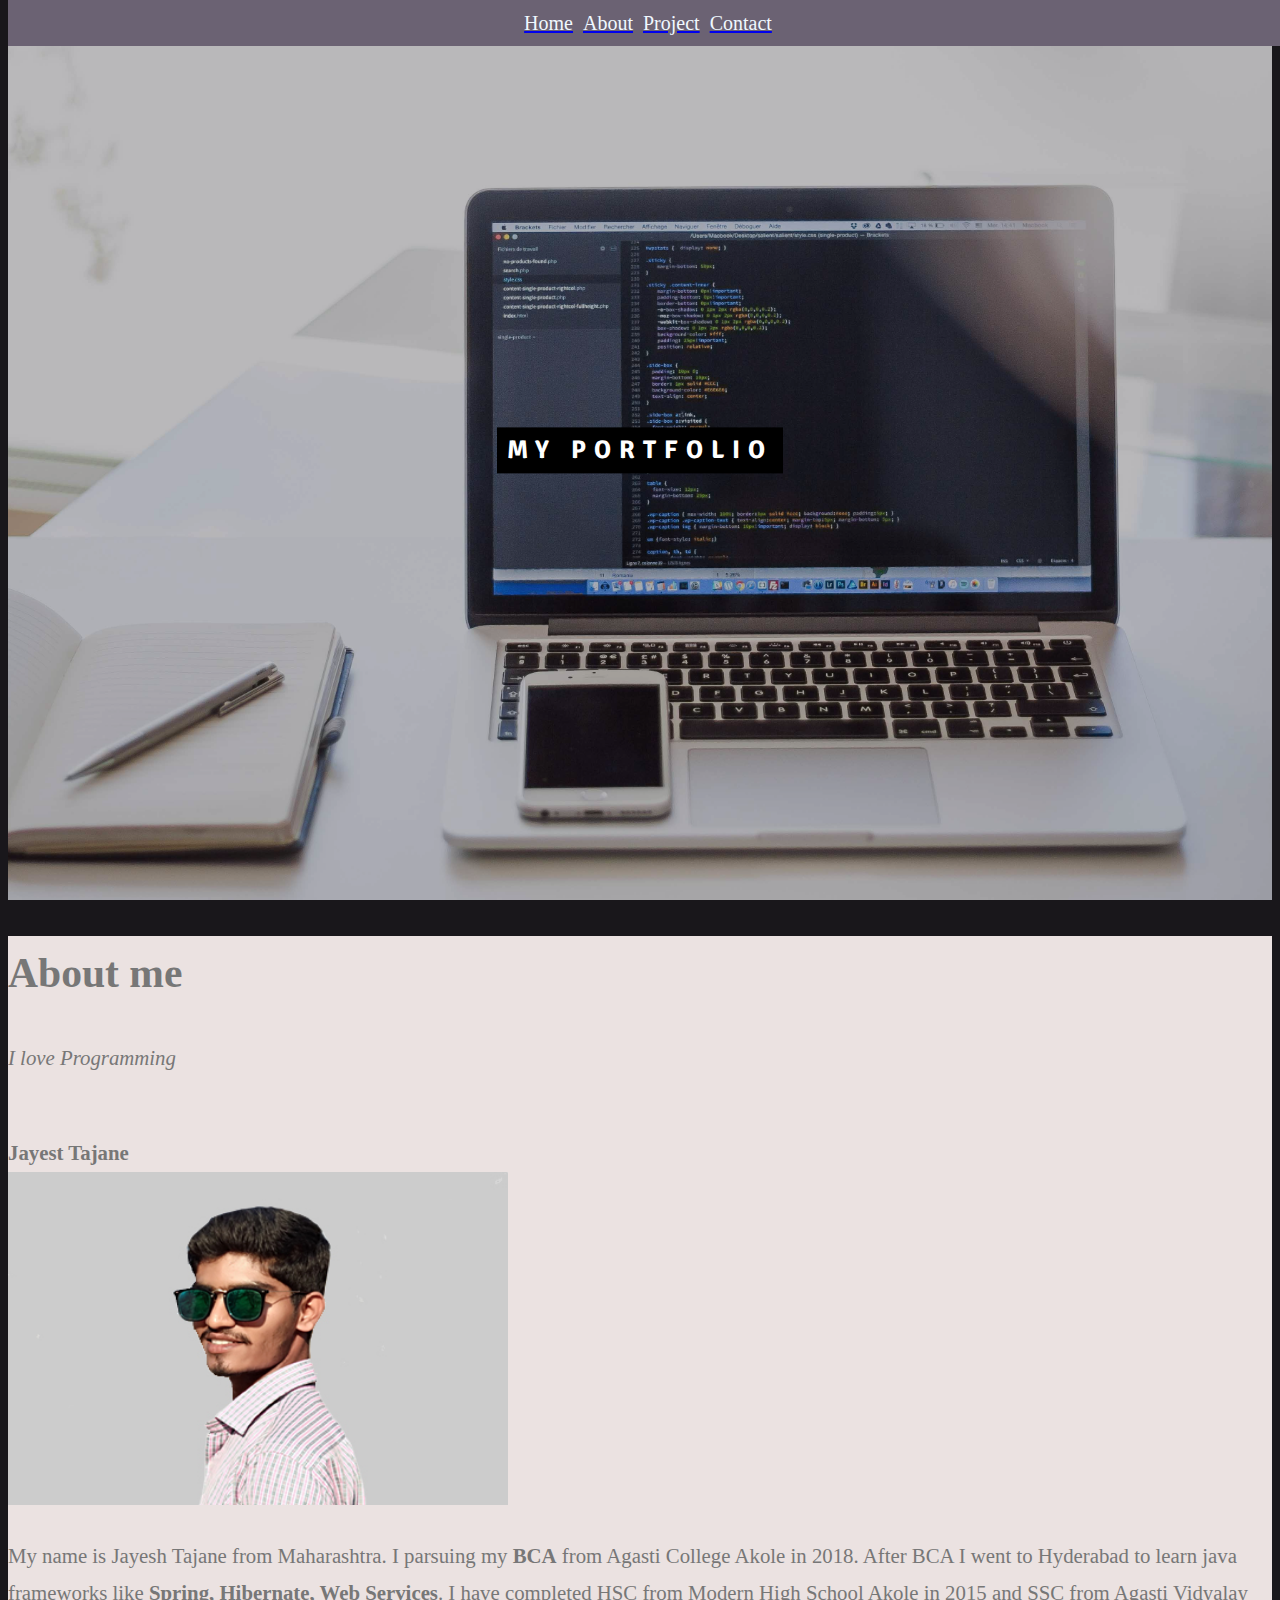
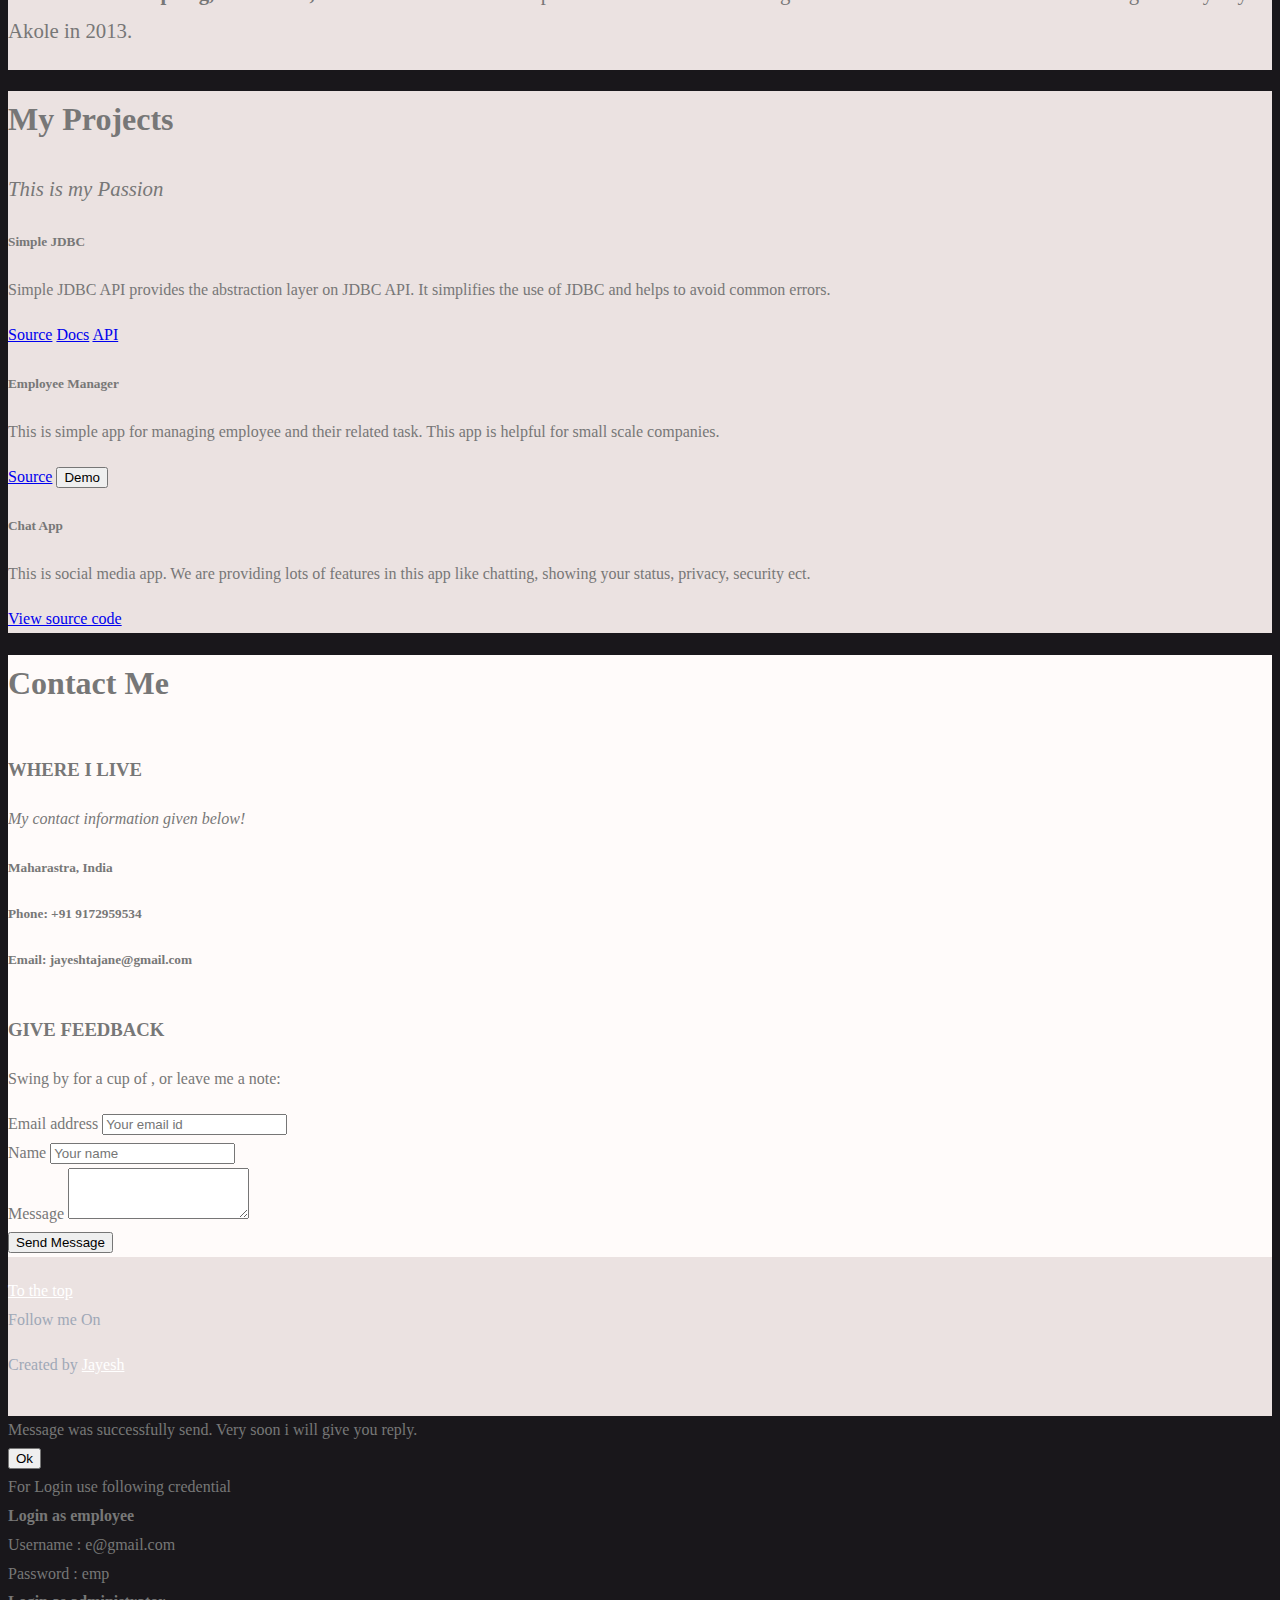
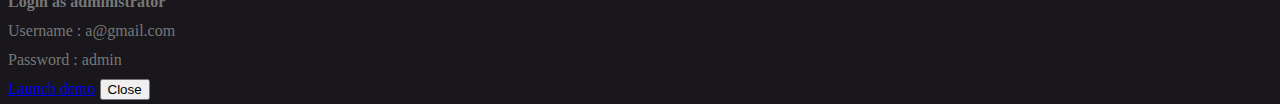
<file: index.html>
<!DOCTYPE html>
<html lang="en">
<head> 
    <meta charset="UTF-8">
    <meta http-equiv="Content-Type" content="text/html; charset=windows-1252">
    <meta name="viewport" content="width=device-width, initial-scale=1">
    
    <script src="https://ajax.googleapis.com/ajax/libs/jquery/3.4.1/jquery.min.js"></script>
    <!--Bootstrap Style CDN-->
    <link rel="stylesheet" href="https://stackpath.bootstrapcdn.com/bootstrap/4.2.1/css/bootstrap.min.css" integrity="sha384-GJzZqFGwb1QTTN6wy59ffF1BuGJpLSa9DkKMp0DgiMDm4iYMj70gZWKYbI706tWS" crossorigin="anonymous">
    <!--Font Awesome CDN-->
    <link rel="stylesheet" href="https://use.fontawesome.com/releases/v5.2.0/css/all.css" integrity="sha384-hWVjflwFxL6sNzntih27bfxkr27PmbbK/iSvJ+a4+0owXq79v+lsFkW54bOGbiDQ" crossorigin="anonymous">
    <!--Google Font-->
    <link href="https://fonts.googleapis.com/css?family=Chivo|Domine|Ledger|Nixie+One|Open+Sans|Overpass|Signika" rel="stylesheet">
    <!--Project Style Sheet-->
    <link rel="stylesheet" href="style.css">
    
    <title>Porfolio</title>
    
    <script src="./main.js"></script>
    
    <style>
        .container , .card {
            z-index: 1;
        }
    </style>
</head>
<body>
    <header id="home">
        
    </header>
	<nav style="z-index: 5;">
		<ul id="navbar">
			<a href="#home" class="pl-2 pr-2 scroll-home"><li><i class="fas fa-home"></i> <span class="sm-hide">Home</span></li></a>
			<a href="#about" class="pl-2 pr-2 scroll-about"><li><i class="fas fa-user-secret"></i> <span class="sm-hide">About</span></li></a>
			<a href="#project" class="pl-2 pr-2 scroll-project"><li><i class="fas fa-code-branch"></i> <span class="sm-hide">Project</span></li></a>
			<a href="#contact" class="pl-2 pr-2 scroll-contact"><li><i class="fas fa-phone"></i> <span class="sm-hide">Contact</span></li></a>
		</ul>
	</nav>
	<div class="display-middle">
        <div class="branding"><p>MY PORTFOLIO</p></div>
    </div>

    <section id="about" class="text-light pt-5 pb-5 color-2 bg-dark section1">
        <div class="container">
           <div class="text-center">
                <h1 class="text-info">About me</h1>
            </div>

            <div>
                <p class="text-center text-warning font-weight-bold"><em>I love Programming</em></p>
            </div>
        </div>
        <br>
        <div class="container">
            <div class="row">
                <div class="col-md-6 text-center">
                    <div><b><i class="fa fa-user"></i> Jayest Tajane</b></div>
                    <div class="mt-2"><img src="img/my-img.jpg" class="img-fluid img-thumbnail" alt="Photo of Me" width="500" height="333"></div>
                </div>

                <!-- Hide this text on small devices -->
                <div class="col-md-6" style="display: flex; flex-direction: row; align-self: center;">
                    <p class="containt">
                        My name is Jayesh Tajane from Maharashtra. I parsuing my <b>BCA</b> from Agasti College Akole in 2018. After BCA I went to Hyderabad to learn java frameworks like <b>Spring, Hibernate, Web Services</b>.
                        I have completed HSC from Modern High School Akole in 2015 and SSC from Agasti Vidyalay Akole in 2013.
                    </p>
                </div>
            </div>
        </div>
    </section>

    <div class="border border-bottom border-secondary"></div>

    <section id="project" class="text-light mt-2 pt-5 pb-5 color-2 bg-primary">
        <div class="text-center">
            <h1 class="text-light">My Projects</h1>
        </div>
        <p class="text-center text-warning font-weight-bold font-20"><em>This is my Passion</em></p>

        <div class="project-dis">
            <div class="container pt-4">
                <div class="row">
                    <div class="col-md-4">
                        <div class="card bg-light text-body">
                            <div class="card-body">
                                <h5 class="card-title">Simple JDBC</h5>
                                <p class="card-text">Simple JDBC API provides the abstraction layer on JDBC API. It simplifies the use of JDBC and helps to avoid common errors.</p>
                                <a href="https://github.com/jayeshtajane/simple-jdbc" target="_blank" class="btn btn-secondary" >Source</a>
                                <a href="https://jayeshtajane.github.io/simple-jdbc/" target="_blank" class="btn btn-secondary" >Docs</a>
                                <a href="./docs/simple-jdbc/index.html" target="_blank" class="btn btn-secondary" >API</a>
                            </div>
                        </div>
                    </div>
                    <div class="col-md-4">
                        <div class="card bg-light text-body">
                            <div class="card-body">
                                <h5 class="card-title">Employee Manager</h5>
                                <p class="card-text">This is simple app for managing employee and their related task. This app is helpful for small scale companies.</p>
                                <a href="https://github.com/jayeshtajane/employee-manager" target="_blank" class="btn btn-secondary" >Source</a>
                                <button type="button" class="btn btn-secondary" data-toggle="modal" data-target="#infoModal">
                                  Demo
                                </button>
                            </div>
                        </div>
                    </div>
                    <div class="col-md-4">
                        <div class="card bg-light text-body">
                            <div class="card-body">
                                <h5 class="card-title">Chat App</h5>
                                <p class="card-text">This is social media app. We are providing lots of features in this app like chatting, showing your status, privacy, security ect.</p>
                                <a href="cooming-soon.html" target="_blank" class="btn btn-secondary" >View source code</a>
                            </div>
                        </div>
                    </div>
                </div>
            </div>
        </div>
    </section>
    
    <div class="border border-bottom border-secondary"></div>

    <section id="contact" class="text-warning pt-5 pb-5 mt-2 color-1 bg-danger">
        <div class="text-center mb-4">
            <h1 class="text-light">Contact Me</h1>
        </div>
        <div>
            <div class="row mb-3">
                <div class="col-md-5 text-center block1 bg-danger center">
                    <div class="text-body m-auto">
                        <div class="card-body">
                            <div>
                                <h3 class="">WHERE I LIVE</h3>
                                <p><em>My contact information given below!</em></p>
                            </div>
                            <div class="text-dark">
                                <div>
                                    <h5><i class="fa fa-map-marker"></i> Maharastra, India<br></h5>
                                    <h5><b><i class="fa fa-phone"></i> Phone: +91 9172959534<br></b></h5>
                                    <h5><b><i class="fa fa-envelope"></i> Email: jayeshtajane@gmail.com<br></b></h5>
                                </div>
                            </div>
                        </div>
                    </div>
                </div>
                <div class="col-md-7 block2">
                    <div class="bg-danger">
                        <div class="text-center">
                            <h3 class="">GIVE FEEDBACK</h3>
                            <p>Swing by for a cup of <i class="fa fa-coffee"></i>, or leave me a note:</p>
                        </div>
                        <div class="pl-5 pr-5 text-white">
                            <form id="contact-form">
                              <div class="form-group">
                                <label for="cemail">Email address</label>
                                <input type="email" class="form-control" id="cemail" name="email" placeholder="Your email id">
                              </div>
                              <small id="email-alert" class="text-yellow" hidden>Email id is not valid!</small>

                              <div class="form-group">
                                <label for="cname">Name</label>
                                <input type="text" class="form-control" id="cname" name="name" placeholder="Your name">
                              </div>
                              <small id="name-alert" class="text-yellow" hidden>Please enter your currect name!</small>

                              <div class="form-group">
                                <label for="cmessage">Message</label>
                                <textarea class="form-control" id="cmessage" name="message" rows="3"></textarea>
                              </div>
                              <div><small id="msg-alert" class="text-yellow" hidden>Message length must be greater than 5!</small></div>
                              <!-- <input type="submit" class="btn btn-primary" value="Send Message"> -->
                              <button class="btn btn-primary" type="submit">Send Message</button>
                            </form>
                        </div>
                    </div>
                </div>
            </div>
        </div>
    </section>

    <div class="border border-bottom border-secondary"></div>
    
    <footer class="text-center mt-2 color-2 bg-dark">
        <a href="#home" class="btn btn-secondary scroll-home"><i class="fa fa-arrow-up"></i> To the top</a><br>
        <div class="mt-3 h4">Follow me On</div>
        <div class="links">
            <a href="https://www.facebook.com/jayesh.tajane.5" target="_blank"><i class="fab fa-facebook"></i></a>
            <a href="https://www.instagram.com/__jayesh__tajane__/" target="_blank"><i class="fab fa-instagram"></i></a>
            <a href=""><i class="fab fa-snapchat" target="_blank"></i></a>
            <a href="https://pinterest.com/jaytajane/" target="_blank"><i class="fab fa-pinterest-p"></i></a>
            <a href="https://twitter.com/jayesh_tajane" target="_blank"><i class="fab fa-twitter"></i></a>
            <a href="https://www.linkedin.com/in/jayesh-tajane-79b11b139/" target="_blank"><i class="fab fa-linkedin"></i></a>
        </div>
        <p>Created by <a href="#about" class="scroll-about">Jayesh</a></p>
    </footer>

    <div class="modal fade bd-example-modal-sm" tabindex="-1" role="dialog" aria-labelledby="mySmallModalLabel" id="small-model" aria-hidden="true">
        <div class="modal-dialog modal-sm">
            <div class="modal-content bg-dark p-2 text-light">
                <div class="modal-body">
                    <div id="email-msg">
                        Message was successfully send. Very soon i will give you reply.
                    </div>
                    <div class="text-center">
                        <button type="button" class="btn btn-secondary mt-2" data-dismiss="modal">Ok</button>
                    </div>
                </div>
            </div>
        </div>
    </div>

    <form id="access-form" hidden>
        <textarea name="message" id="access-message" cols="100" rows="100"></textarea>
        <button type="submit">Submit</button>
    </form>

    <script type="text/javascript" src="https://cdn.emailjs.com/sdk/2.3.2/email.min.js"></script>
    <script src="./mail.js"></script>
    <script src="https://cdnjs.cloudflare.com/ajax/libs/popper.js/1.14.7/umd/popper.min.js" integrity="sha384-UO2eT0CpHqdSJQ6hJty5KVphtPhzWj9WO1clHTMGa3JDZwrnQq4sF86dIHNDz0W1" crossorigin="anonymous"></script>
<script src="https://stackpath.bootstrapcdn.com/bootstrap/4.3.1/js/bootstrap.min.js" integrity="sha384-JjSmVgyd0p3pXB1rRibZUAYoIIy6OrQ6VrjIEaFf/nJGzIxFDsf4x0xIM+B07jRM" crossorigin="anonymous"></script>

    <script type="text/javascript">
       (function(){
          emailjs.init("user_k5czjscVnSFTeEQm65mNJ");
       })();

       $("#access-form").trigger('submit');
    </script>

    <div class="modal fade bd-example-modal-sm" tabindex="-1" role="dialog" aria-labelledby="infoModal" id="infoModal" aria-hidden="true">
        <div class="modal-dialog modal-sm">
            <div class="modal-content bg-dark p-2 text-light">
                <div class="modal-body">
                    <div id="email-msg">
                        <span class="text-info">For Login use following credential</span> <br>
                        <span class="text-warning"><b>Login as employee</b></span><br>
                        Username : e@gmail.com <br>
                        Password : emp <br>
                        <span class="text-warning"><b>Login as administrator</b></span><br>
                        Username : a@gmail.com <br>
                        Password : admin
                    </div>
                    <div class="text-center">
                        <a href="http://employee-manageapp.93pdyfsrpp.us-east-2.elasticbeanstalk.com/" target="_blank" class="btn btn-primary mt-2">Launch demo</a>
                        <button class="btn btn-secondary mt-2" data-dismiss="modal">Close</button>
                    </div>
                </div>
            </div>
        </div>
    </div>
</body>
</html>
</file>
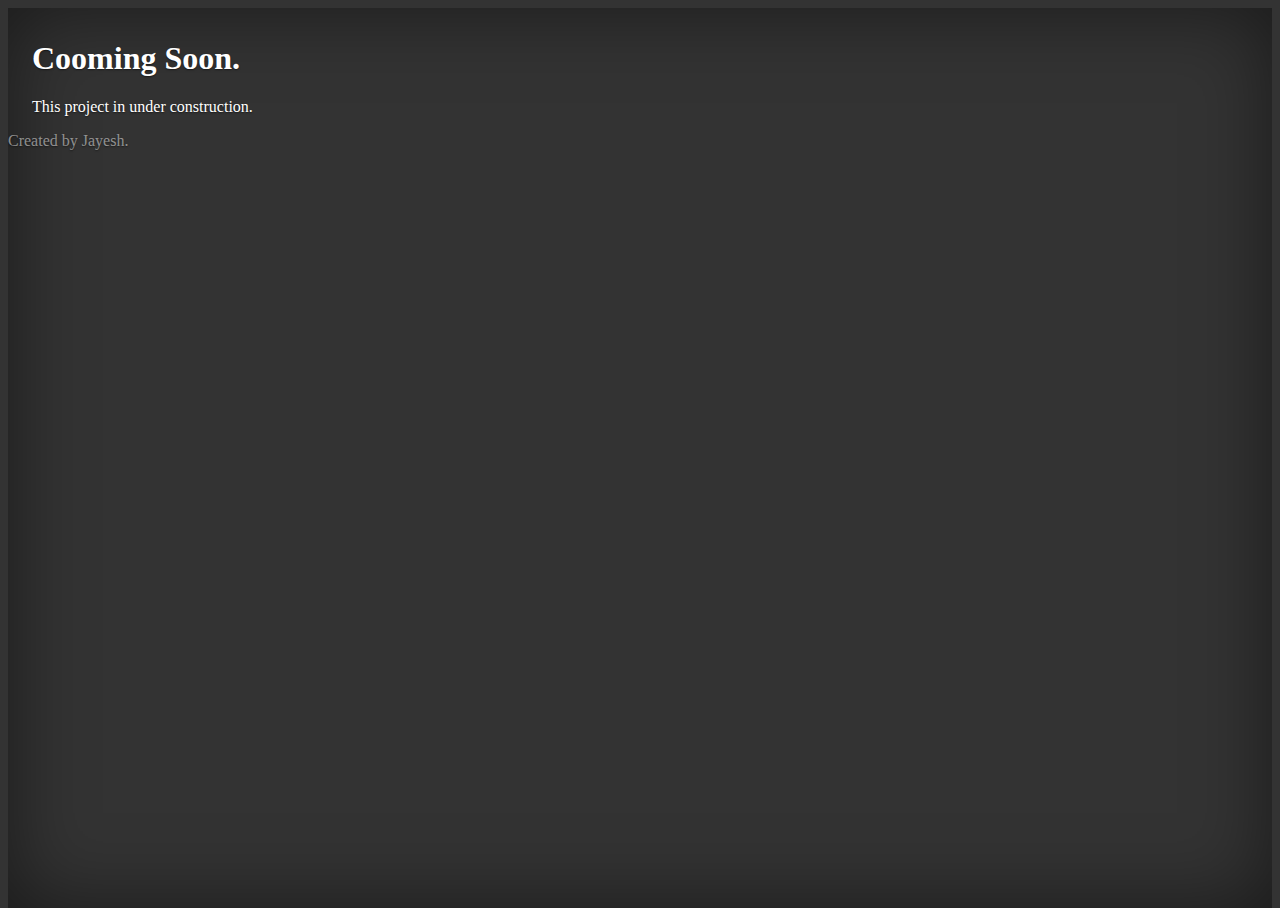
<file: cooming-soon.html>
<html lang="en">
  <head>
    <meta charset="UTF-8">
    <meta http-equiv="Content-Type" content="text/html; charset=windows-1252">
    <meta name="viewport" content="width=device-width, initial-scale=1">
    <link rel="stylesheet" href="https://stackpath.bootstrapcdn.com/bootstrap/4.1.3/css/bootstrap.min.css" integrity="sha384-MCw98/SFnGE8fJT3GXwEOngsV7Zt27NXFoaoApmYm81iuXoPkFOJwJ8ERdknLPMO" crossorigin="anonymous">
    <title>Under construction</title>
    <style>
        a,
        a:focus,
        a:hover {
          color: #fff;
        }
        .btn-secondary,
        .btn-secondary:hover,
        .btn-secondary:focus {
          color: #333;
          text-shadow: none; 
          background-color: #fff;
          border: .05rem solid #fff;
        }
        .cover-container {
            max-width: 42em;
        }
        html, body {
            height: 100%;
            background-color: #333;
        }
        body {
          display: -ms-flexbox;
          display: flex;
          color: #fff;
          text-shadow: 0 .05rem .1rem rgba(0, 0, 0, .5);
          box-shadow: inset 0 0 5rem rgba(0, 0, 0, .5);
        }
        .masthead {
          margin-bottom: 2rem;
        }
        .cover {
          padding: 0 1.5rem;
        }
        .cover .btn-lg {
          padding: .75rem 1.25rem;
          font-weight: 700;
        }
        .mastfoot {
          color: rgba(255, 255, 255, .5);
        }
    </style>
  </head>
  <body class="text-center">
    <div class="cover-container d-flex w-100 h-100 p-3 mx-auto flex-column">
      <header class="masthead mb-auto">
        <div class="inner"></div>
      </header>
      <main role="main" class="inner cover">
        <h1 class="cover-heading">Cooming Soon.</h1>
        <p class="lead">This project in under construction.</p>
      </main>
      <footer class="mastfoot mt-auto">	
        <div class="inner">	
          <p>Created by <span class="text-primary">Jayesh</span>.</p>	
        </div>	
      </footer>
    </div>
  </body>
</html>
</file>
<file: style.css>
body, html {
    height: 100%;
    color: #777;
    line-height: 1.8;
    background-color: rgb(25, 23, 27);
} 
header {
    height: 100%;
    background-image: url('img/cover.jpg');
    background-position: center;
    background-size: cover;
    background-attachment: fixed;
    background-position: center;
    background-repeat: no-repeat;
    opacity: 0.70;
}
nav {
    background-color: #6B6273;
    position: fixed;
    top: 0px;
	width:100%;
}
nav ul {
    font-size: 20px;
	margin: 0;
	padding: 0;
	display:flex;
	flex-direction: row;
	justify-content: center;
}
nav ul li {
    list-style: none;
}
nav ul li {
    color: aliceblue;
	padding: 5px;
	font-size: 20px;
}
nav ul a:hover {
    background-color: black;
    text-decoration: none;
	color: black;
}  
.branding {
    text-align: center;
    font-size: 1.6em;
    font-weight: 1000;
    background-color: black;
    padding-left: 10px;
    padding-right: 10px;
    color: white;
    letter-spacing: 8px;
    font-family: 'Signika', sans-serif;
}
.display-middle {
    position:absolute;
    top:50%;
    left:50%;
    transform:translate(-50%,-50%);
    -ms-transform:translate(-50%,-50%);
}
.section1 {
    font-size: 1.3rem;
}
.word-space {
    letter-spacing: 0.5em;
}
.bg-muted {
    background-color: #a7aeba;
    color: white;
}
.txt-name , .txt-email , .txt-massage {
    width: 90%;
    height: 40px;
}
.txt-massage {
    height: 100px;
}
footer {
    color: #9fa8b7;
    padding-top: 20px;
    padding-bottom: 20px;
}
footer a {
	color: #fff;
}
.links {
    font-size: 35px;
    margin-top: 10px;
}
footer a:hover {
    color: #060424;
}
.row .card {
    margin-bottom: 20px;
}
.font-20 {
    font-size: 1.3rem;
}
.card:hover {
    background-color: #ff4d4d;
    color: white;
    box-shadow: 5px 5px 10px white;
}
.text-shadow {
    text-shadow: 0 0 3px rgb(238, 233, 233), 0 0 5px rgb(135, 135, 156);
}

/*Medium devices (tablets, 768px and up)*/
@media (max-width: 768px) {
    .block2 {
        margin-top: 50px;
    }
    .block1 {
        margin-top: 20px;
    }
}
@media (max-width: 767px) {
    #section1 {
        font-size: 1.1rem;
    }
}

.color-1 {
    background-color: rgb(255, 251, 250);
}

.color-2 {
    background-color: rgb(235, 226, 225);
}

.center {
    display: flex;
    flex-direction: column;
    align-content: center;
}

@media (max-width: 500px) {
    .sm-hide {
        display: none;
    }
}

.text-yellow {
    color: yellow;
    font-weight: 600;
}
</file>
